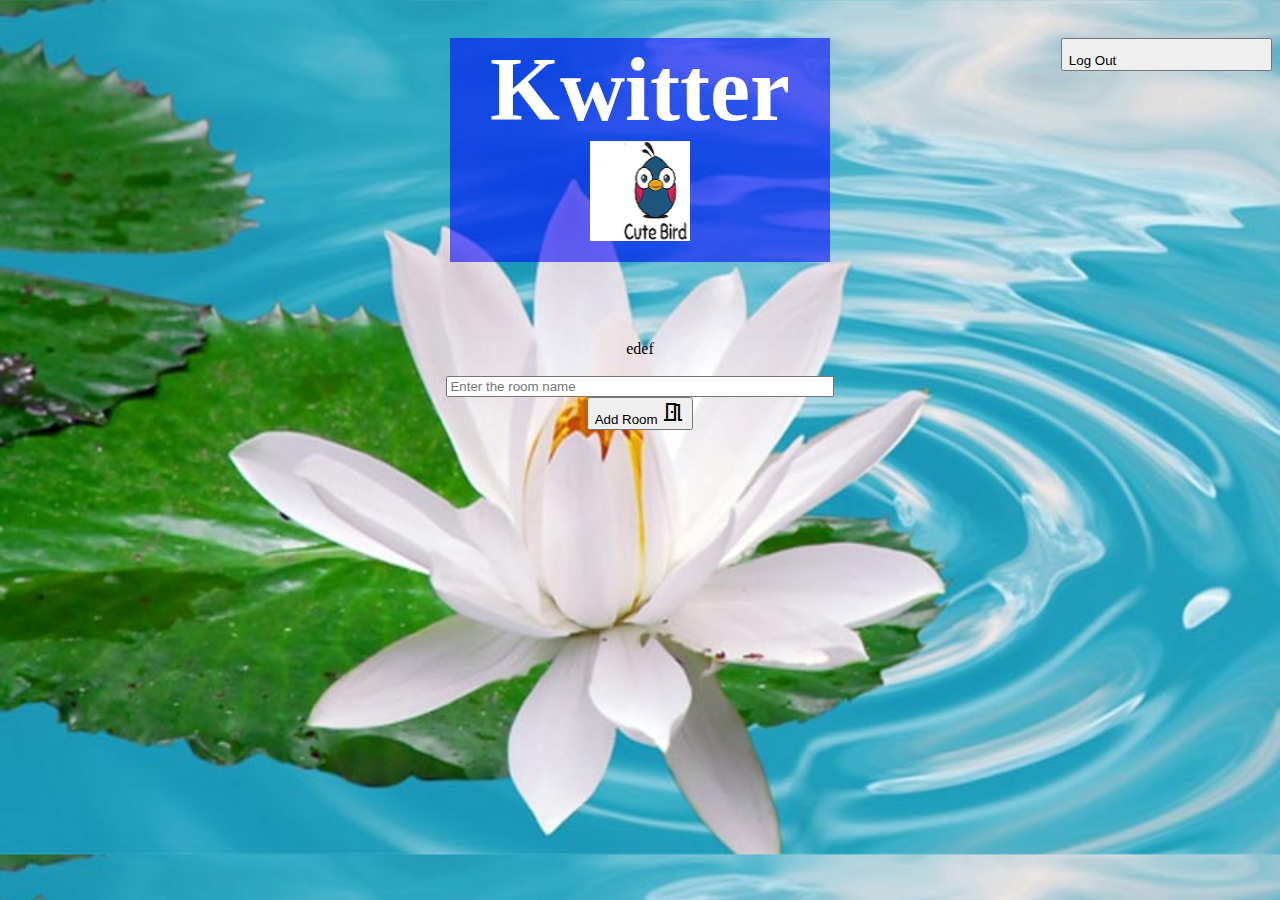
<file: Kwitter_room.html>
<!DOCTYPE html>
<html lang="en">

<head>
    <meta charset="UTF-8">
    <meta http-equiv="X-UA-Compatible" content="IE=edge">
    <meta name="viewport" content="width=device-width, initial-scale=1.0">

    <link href="https://cdn.jsdelivr.net/npm/bootstrap@5.1.3/dist/css/bootstrap.min.css" rel="stylesheet"
        integrity="sha384-1BmE4kWBq78iYhFldvKuhfTAU6auU8tT94WrHftjDbrCEXSU1oBoqyl2QvZ6jIW3" crossorigin="anonymous">
    <link rel="preconnect" href="https://fonts.googleapis.com">
    <link rel="preconnect" href="https://fonts.gstatic.com" crossorigin>
    <link href="https://fonts.googleapis.com/css2?family=Fruktur&display=swap" rel="stylesheet">
    <link href="https://fonts.googleapis.com/icon?family=Material+Icons+Outlined" rel="stylesheet">
    <link rel="stylesheet" href="Kwitter_room.css">

    <script src="https://cdn.jsdelivr.net/npm/bootstrap@5.1.3/dist/js/bootstrap.bundle.min.js"
        integrity="sha384-ka7Sk0Gln4gmtz2MlQnikT1wXgYsOg+OMhuP+IlRH9sENBO0LRn5q+8nbTov4+1p"
        crossorigin="anonymous"></script>
    <script src="Kwitter_room.js"></script>

    <title> Let-Chat-Web-App </title>
</head>

<body background="White-Lotus-beautiful-flower.jpg">
    <button id="log_out" class="btn btn-danger">  Log Out <span class="material-icons-outlined"> logout </span> </button> 

    <div>
        <center>
            <h1> Kwitter <img id="img1" src="logo1.png" alt="logo"> </h1> <br>
            <label for="text" id="welcome"> edef </label> <br> <br>
            <input id="Room_Name" type="text" placeholder="Enter the room name" class="form-control" style="width:30%;"> <br>
            <button id="Add_Room" class="btn btn-success" onclick="Add_Room()"> Add Room <span class="material-icons-outlined"> meeting_room </span> </button>
        </center>
    </div> <br>

    <div>

    </div>
</body>

</html>
</file>
<file: Kwitter_room.css>
#log_out{
    float:right;
    margin-top:0px;
}

h1{
    background-color: rgba(0, 0, 255, 0.568);
    color: white;
    width:30%;
    font-size:90px;
    font-family:Ceviche One;
    margin-top: 3%;
}

#img1{
    height:100px;
    width:100px;
}

body{
    background-size:cover;
}

.room_name{
	cursor: pointer;
	font-size: 20px;
    color: black;
    text-align: center;
}
</file>
